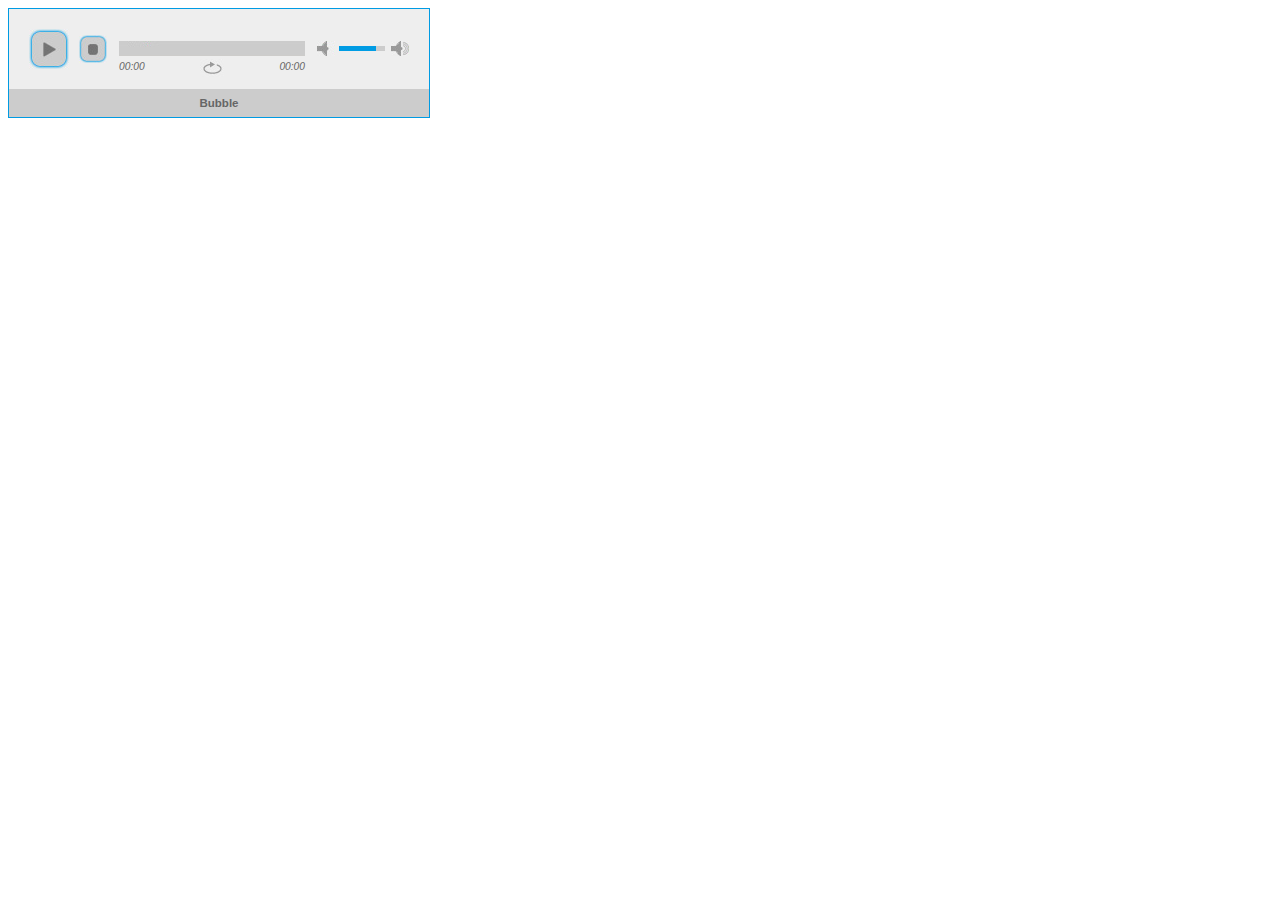
<file: jPlayer-2.9.2/examples/blue.monday/demo-01-android.html>
<!DOCTYPE html>
<html>
<head>
<meta charset="utf-8" />
<!-- Website Design By: www.happyworm.com -->
<title>Demo : jPlayer Android Fix</title>
<meta http-equiv="Content-Type" content="text/html; charset=iso-8859-1" />
<link href="../../dist/skin/blue.monday/css/jplayer.blue.monday.min.css" rel="stylesheet" type="text/css" />
<script type="text/javascript" src="../../lib/jquery.min.js"></script>
<script type="text/javascript" src="../../dist/jplayer/jquery.jplayer.min.js"></script>
<script type="text/javascript">
//<![CDATA[

// TMP For testing on standard browsers.
// $.jPlayer.platform.android = true;

var jPlayerAndroidFix = (function($) {
	var fix = function(id, media, options) {
		this.playFix = false;
		this.init(id, media, options);
	};
	fix.prototype = {
		init: function(id, media, options) {
			var self = this;

			// Store the params
			this.id = id;
			this.media = media;
			this.options = options;

			// Make a jQuery selector of the id, for use by the jPlayer instance.
			this.player = $(this.id);

			// Make the ready event to set the media to initiate.
			this.player.bind($.jPlayer.event.ready, function(event) {
				// Use this fix's setMedia() method.
				self.setMedia(self.media);
			});

			// Apply Android fixes
			if($.jPlayer.platform.android) {

				// Fix playing new media immediately after setMedia.
				this.player.bind($.jPlayer.event.progress, function(event) {
					if(self.playFixRequired) {
						self.playFixRequired = false;

						// Enable the contols again
						// self.player.jPlayer('option', 'cssSelectorAncestor', self.cssSelectorAncestor);

						// Play if required, otherwise it will wait for the normal GUI input.
						if(self.playFix) {
							self.playFix = false;
							$(this).jPlayer("play");
						}
					}
				});
				// Fix missing ended events.
				this.player.bind($.jPlayer.event.ended, function(event) {
					if(self.endedFix) {
						self.endedFix = false;
						setTimeout(function() {
							self.setMedia(self.media);
						},0);
						// what if it was looping?
					}
				});
				this.player.bind($.jPlayer.event.pause, function(event) {
					if(self.endedFix) {
						var remaining = event.jPlayer.status.duration - event.jPlayer.status.currentTime;
						if(event.jPlayer.status.currentTime === 0 || remaining < 1) {
							// Trigger the ended event from inside jplayer instance.
							setTimeout(function() {
								self.jPlayer._trigger($.jPlayer.event.ended);
							},0);
						}
					}
				});
			}

			// Instance jPlayer
			this.player.jPlayer(this.options);

			// Store a local copy of the jPlayer instance's object
			this.jPlayer = this.player.data('jPlayer');

			// Store the real cssSelectorAncestor being used.
			this.cssSelectorAncestor = this.player.jPlayer('option', 'cssSelectorAncestor');

			// Apply Android fixes
			this.resetAndroid();

			return this;
		},
		setMedia: function(media) {
			this.media = media;

			// Apply Android fixes
			this.resetAndroid();

			// Set the media
			this.player.jPlayer("setMedia", this.media);
			return this;
		},
		play: function() {
			// Apply Android fixes
			if($.jPlayer.platform.android && this.playFixRequired) {
				// Apply Android play fix, if it is required.
				this.playFix = true;
			} else {
				// Other browsers play it, as does Android if the fix is no longer required.
				this.player.jPlayer("play");
			}
		},
		resetAndroid: function() {
			// Apply Android fixes
			if($.jPlayer.platform.android) {
				this.playFix = false;
				this.playFixRequired = true;
				this.endedFix = true;
				// Disable the controls
				// this.player.jPlayer('option', 'cssSelectorAncestor', '#NeverFoundDisabled');
			}
		}
	};
	return fix;
})(jQuery);

$(document).ready(function() {

	var id = "#jquery_jplayer_1";

	var bubble = {
		title:"Bubble",
		mp3:"http://www.jplayer.org/audio/mp3/Miaow-07-Bubble.mp3",
		oga:"http://www.jplayer.org/audio/ogg/Miaow-07-Bubble.ogg"
	};
	var lismore = {
		title:"Lismore",
		mp3:"http://www.jplayer.org/audio/mp3/Miaow-04-Lismore.mp3",
		oga:"http://www.jplayer.org/audio/ogg/Miaow-04-Lismore.ogg"
	};

	var options = {
		swfPath: "../../dist/jplayer",
		supplied: "mp3,oga",
		wmode: "window",
		useStateClassSkin: true,
		autoBlur: false,
		smoothPlayBar: true,
		keyEnabled: true,
		remainingDuration: true,
		toggleDuration: true
	};

	var myAndroidFix = new jPlayerAndroidFix(id, bubble, options);

	$('#setMedia-Bubble').click(function() {
		myAndroidFix.setMedia(bubble);
	});
	$('#setMedia-Bubble-play').click(function() {
		myAndroidFix.setMedia(bubble).play();
	});

	$('#setMedia-Lismore').click(function() {
		myAndroidFix.setMedia(lismore);
	});
	$('#setMedia-Lismore-play').click(function() {
		myAndroidFix.setMedia(lismore).play();
	});

});
//]]>
</script>
</head>
<body>
<div id="jquery_jplayer_1" class="jp-jplayer"></div>
<div id="jp_container_1" class="jp-audio" role="application" aria-label="media player">
	<div class="jp-type-single">
		<div class="jp-gui jp-interface">
			<div class="jp-controls">
				<button class="jp-play" role="button" tabindex="0">play</button>
				<button class="jp-stop" role="button" tabindex="0">stop</button>
			</div>
			<div class="jp-progress">
				<div class="jp-seek-bar">
					<div class="jp-play-bar"></div>
				</div>
			</div>
			<div class="jp-volume-controls">
				<button class="jp-mute" role="button" tabindex="0">mute</button>
				<button class="jp-volume-max" role="button" tabindex="0">max volume</button>
				<div class="jp-volume-bar">
					<div class="jp-volume-bar-value"></div>
				</div>
			</div>
			<div class="jp-time-holder">
				<div class="jp-current-time" role="timer" aria-label="time">&nbsp;</div>
				<div class="jp-duration" role="timer" aria-label="duration">&nbsp;</div>
				<div class="jp-toggles">
					<button class="jp-repeat" role="button" tabindex="0">repeat</button>
				</div>
			</div>
		</div>
		<div class="jp-details">
			<div class="jp-title" aria-label="title">&nbsp;</div>
		</div>
		<div class="jp-no-solution">
			<span>Update Required</span>
			To play the media you will need to either update your browser to a recent version or update your <a href="http://get.adobe.com/flashplayer/" target="_blank">Flash plugin</a>.
		</div>
	</div>
</div>
</body>

</html>
</file>
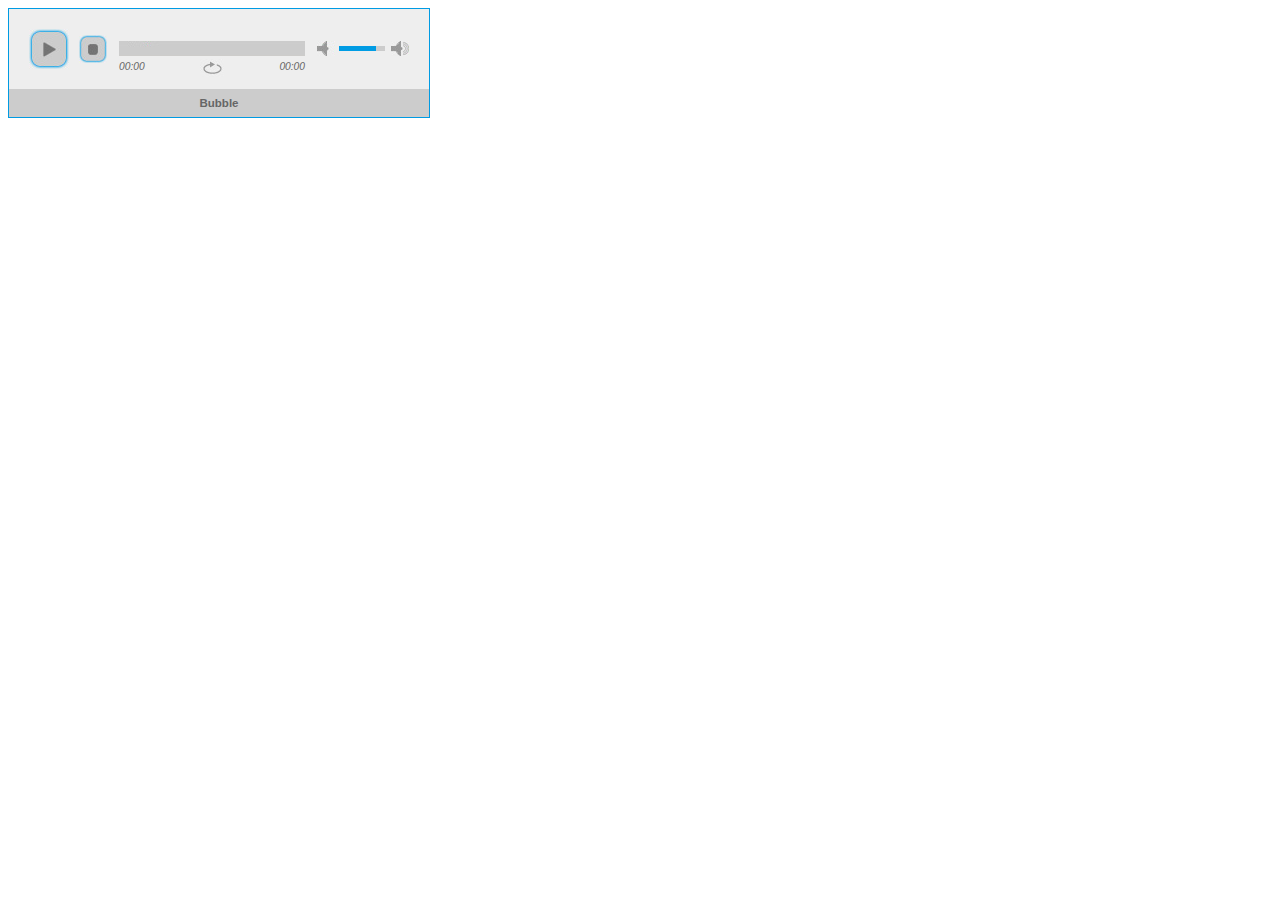
<file: jPlayer-2.9.2/examples/blue.monday/demo-01-solution-flash-html.html>
<!DOCTYPE html>
<html>
<head>
<meta charset="utf-8" />
<!-- Website Design By: www.happyworm.com -->
<title>Demo : jPlayer as an audio player</title>
<meta http-equiv="Content-Type" content="text/html; charset=iso-8859-1" />
<link href="../../dist/skin/blue.monday/css/jplayer.blue.monday.min.css" rel="stylesheet" type="text/css" />
<script type="text/javascript" src="../../lib/jquery.min.js"></script>
<script type="text/javascript" src="../../dist/jplayer/jquery.jplayer.min.js"></script>
<script type="text/javascript">
//<![CDATA[
$(document).ready(function(){

	$("#jquery_jplayer_1").jPlayer({
		ready: function () {
			$(this).jPlayer("setMedia", {
				title: "Bubble",
				m4a: "http://jplayer.org/audio/m4a/Miaow-07-Bubble.m4a",
				oga: "http://jplayer.org/audio/ogg/Miaow-07-Bubble.ogg"
			});
		},
		swfPath: "../../dist/jplayer",
		solution: "flash, html",
		supplied: "m4a, oga",
		wmode: "window",
		useStateClassSkin: true,
		autoBlur: false,
		smoothPlayBar: true,
		keyEnabled: true,
		remainingDuration: true,
		toggleDuration: true
	});
});
//]]>
</script>
</head>
<body>
<div id="jquery_jplayer_1" class="jp-jplayer"></div>
<div id="jp_container_1" class="jp-audio" role="application" aria-label="media player">
	<div class="jp-type-single">
		<div class="jp-gui jp-interface">
			<div class="jp-controls">
				<button class="jp-play" role="button" tabindex="0">play</button>
				<button class="jp-stop" role="button" tabindex="0">stop</button>
			</div>
			<div class="jp-progress">
				<div class="jp-seek-bar">
					<div class="jp-play-bar"></div>
				</div>
			</div>
			<div class="jp-volume-controls">
				<button class="jp-mute" role="button" tabindex="0">mute</button>
				<button class="jp-volume-max" role="button" tabindex="0">max volume</button>
				<div class="jp-volume-bar">
					<div class="jp-volume-bar-value"></div>
				</div>
			</div>
			<div class="jp-time-holder">
				<div class="jp-current-time" role="timer" aria-label="time">&nbsp;</div>
				<div class="jp-duration" role="timer" aria-label="duration">&nbsp;</div>
				<div class="jp-toggles">
					<button class="jp-repeat" role="button" tabindex="0">repeat</button>
				</div>
			</div>
		</div>
		<div class="jp-details">
			<div class="jp-title" aria-label="title">&nbsp;</div>
		</div>
		<div class="jp-no-solution">
			<span>Update Required</span>
			To play the media you will need to either update your browser to a recent version or update your <a href="http://get.adobe.com/flashplayer/" target="_blank">Flash plugin</a>.
		</div>
	</div>
</div>
</body>

</html>
</file>
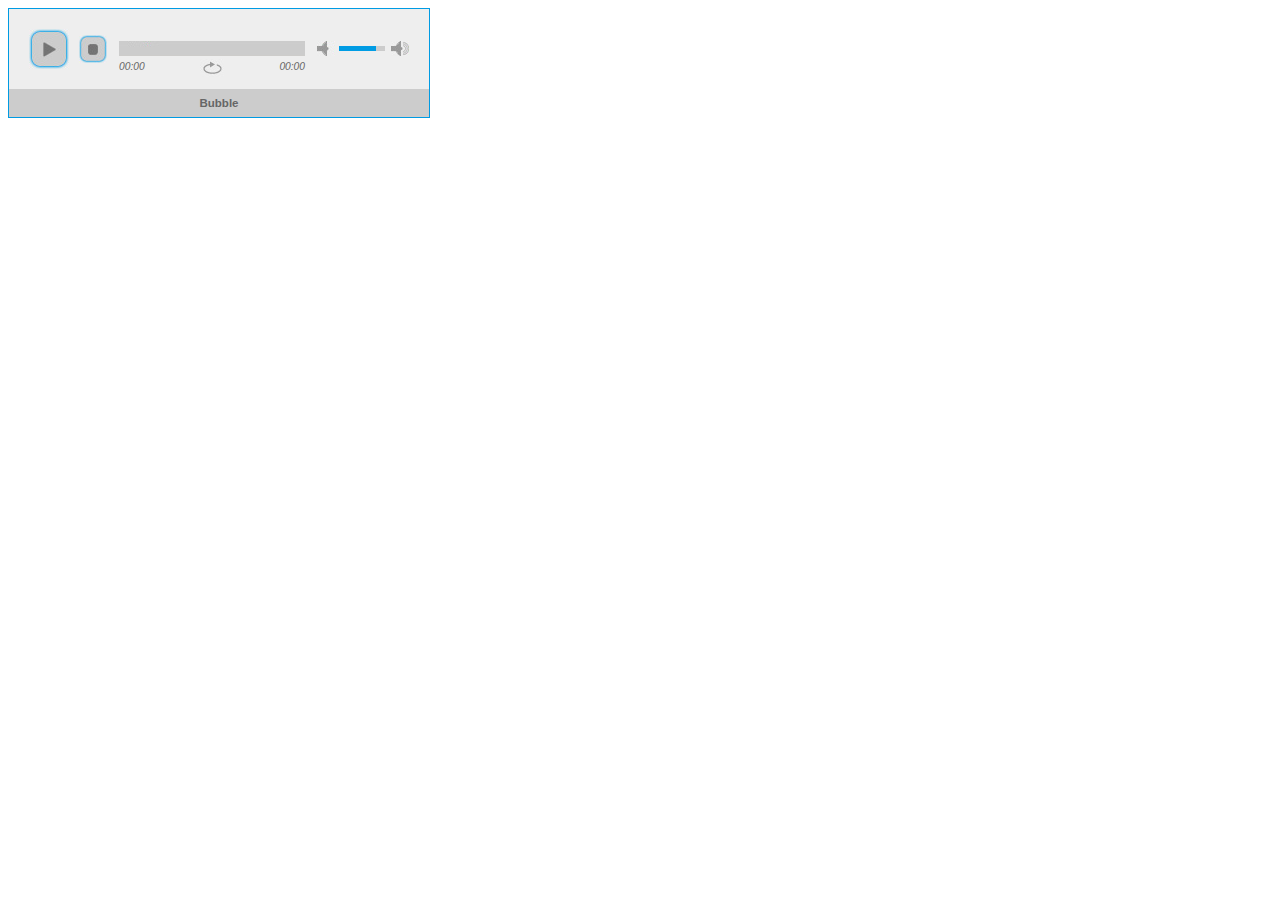
<file: jPlayer-2.9.2/examples/blue.monday/demo-01-supplied-mp3.html>
<!DOCTYPE html>
<html>
<head>
<meta charset="utf-8" />
<!-- Website Design By: www.happyworm.com -->
<title>Demo : jPlayer as an audio player</title>
<meta http-equiv="Content-Type" content="text/html; charset=iso-8859-1" />
<link href="../../dist/skin/blue.monday/css/jplayer.blue.monday.min.css" rel="stylesheet" type="text/css" />
<script type="text/javascript" src="../../lib/jquery.min.js"></script>
<script type="text/javascript" src="../../dist/jplayer/jquery.jplayer.min.js"></script>
<script type="text/javascript">
//<![CDATA[
$(document).ready(function(){

	$("#jquery_jplayer_1").jPlayer({
		ready: function () {
			$(this).jPlayer("setMedia", {
				title: "Bubble",
				mp3: "http://jplayer.org/audio/mp3/Miaow-07-Bubble.mp3"
			});
		},
		swfPath: "../../dist/jplayer",
		supplied: "mp3",
		wmode: "window",
		useStateClassSkin: true,
		autoBlur: false,
		smoothPlayBar: true,
		keyEnabled: true,
		remainingDuration: true,
		toggleDuration: true
	});
});
//]]>
</script>
</head>
<body>
<div id="jquery_jplayer_1" class="jp-jplayer"></div>
<div id="jp_container_1" class="jp-audio" role="application" aria-label="media player">
	<div class="jp-type-single">
		<div class="jp-gui jp-interface">
			<div class="jp-controls">
				<button class="jp-play" role="button" tabindex="0">play</button>
				<button class="jp-stop" role="button" tabindex="0">stop</button>
			</div>
			<div class="jp-progress">
				<div class="jp-seek-bar">
					<div class="jp-play-bar"></div>
				</div>
			</div>
			<div class="jp-volume-controls">
				<button class="jp-mute" role="button" tabindex="0">mute</button>
				<button class="jp-volume-max" role="button" tabindex="0">max volume</button>
				<div class="jp-volume-bar">
					<div class="jp-volume-bar-value"></div>
				</div>
			</div>
			<div class="jp-time-holder">
				<div class="jp-current-time" role="timer" aria-label="time">&nbsp;</div>
				<div class="jp-duration" role="timer" aria-label="duration">&nbsp;</div>
				<div class="jp-toggles">
					<button class="jp-repeat" role="button" tabindex="0">repeat</button>
				</div>
			</div>
		</div>
		<div class="jp-details">
			<div class="jp-title" aria-label="title">&nbsp;</div>
		</div>
		<div class="jp-no-solution">
			<span>Update Required</span>
			To play the media you will need to either update your browser to a recent version or update your <a href="http://get.adobe.com/flashplayer/" target="_blank">Flash plugin</a>.
		</div>
	</div>
</div>
</body>

</html>
</file>
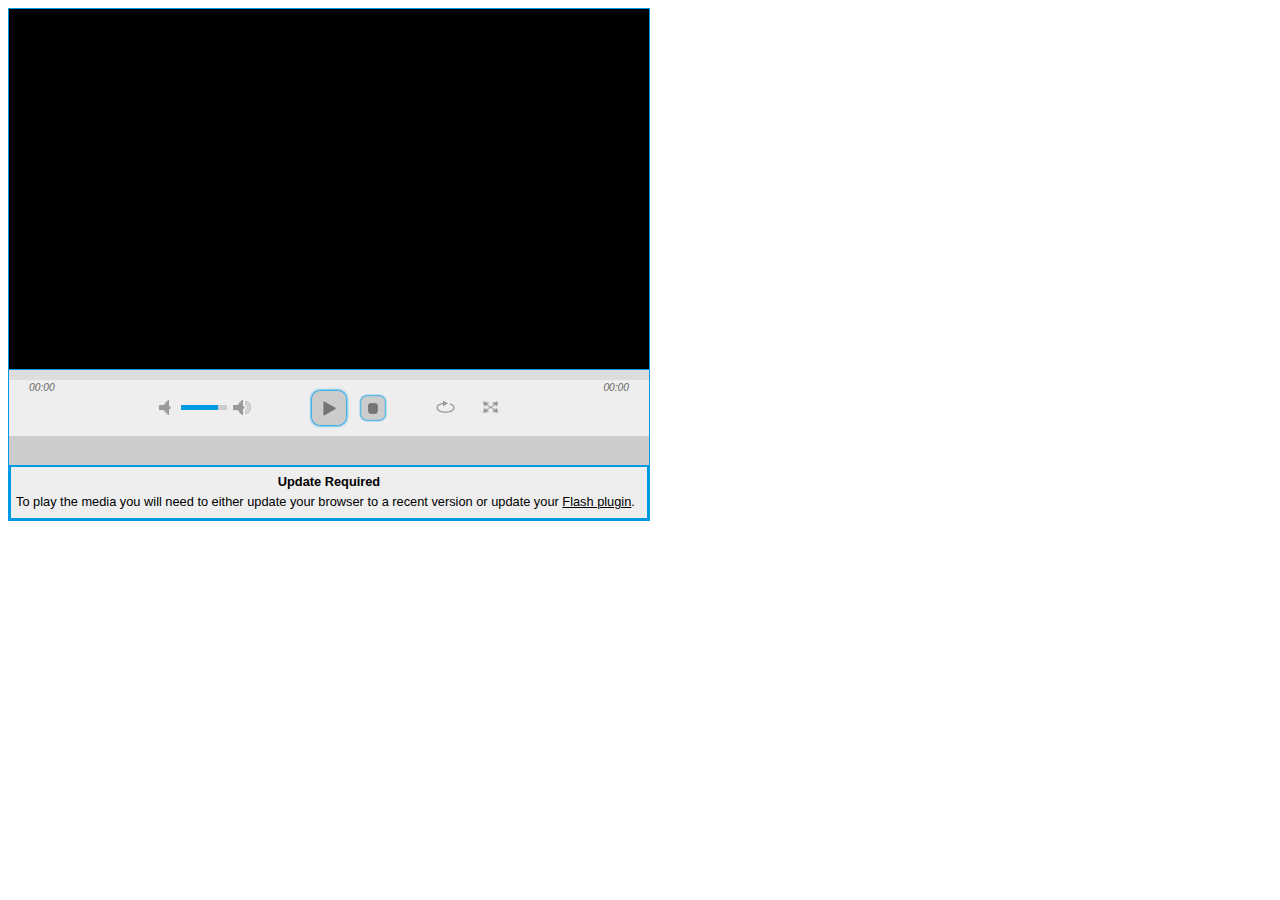
<file: jPlayer-2.9.2/examples/blue.monday/demo-01-video-supplied-rtmpv.html>
<!DOCTYPE html>
<html>
<head>
<meta charset="utf-8" />
<!-- Website Design By: www.happyworm.com -->
<title>Demo : jPlayer as a video player</title>
<meta http-equiv="Content-Type" content="text/html; charset=iso-8859-1" />
<link href="../../dist/skin/blue.monday/css/jplayer.blue.monday.min.css" rel="stylesheet" type="text/css" />
<script type="text/javascript" src="../../lib/jquery.min.js"></script>
<script type="text/javascript" src="../../dist/jplayer/jquery.jplayer.min.js"></script>
<script type="text/javascript">
//<![CDATA[
$(document).ready(function(){

	$("#jquery_jplayer_1").jPlayer({
		ready: function () {
			$(this).jPlayer("setMedia", {
				title: "Space Alone - Ilias Sounas",
				rtmpv: "rtmp://cp67126.edgefcs.net/ondemand/mp4:mediapm/ovp/content/test/video/spacealonehd_sounas_640_300.mp4",
				poster: "http://www.jplayer.org/video/poster/space_alone.jpg"
			});
		},
		swfPath: "../../dist/jplayer",
		supplied: "rtmpv",
		size: {
			width: "640px",
			height: "360px",
			cssClass: "jp-video-360p"
		},
		useStateClassSkin: true,
		autoBlur: false,
		smoothPlayBar: true,
		keyEnabled: true,
		remainingDuration: true,
		toggleDuration: true
	});
});
//]]>
</script>
</head>
<body>
<div id="jp_container_1" class="jp-video jp-video-360p" role="application" aria-label="media player">
	<div class="jp-type-single">
		<div id="jquery_jplayer_1" class="jp-jplayer"></div>
		<div class="jp-gui">
			<div class="jp-video-play">
				<button class="jp-video-play-icon" role="button" tabindex="0">play</button>
			</div>
			<div class="jp-interface">
				<div class="jp-progress">
					<div class="jp-seek-bar">
						<div class="jp-play-bar"></div>
					</div>
				</div>
				<div class="jp-current-time" role="timer" aria-label="time">&nbsp;</div>
				<div class="jp-duration" role="timer" aria-label="duration">&nbsp;</div>
				<div class="jp-controls-holder">
					<div class="jp-controls">
						<button class="jp-play" role="button" tabindex="0">play</button>
						<button class="jp-stop" role="button" tabindex="0">stop</button>
					</div>
					<div class="jp-volume-controls">
						<button class="jp-mute" role="button" tabindex="0">mute</button>
						<button class="jp-volume-max" role="button" tabindex="0">max volume</button>
						<div class="jp-volume-bar">
							<div class="jp-volume-bar-value"></div>
						</div>
					</div>
					<div class="jp-toggles">
						<button class="jp-repeat" role="button" tabindex="0">repeat</button>
						<button class="jp-full-screen" role="button" tabindex="0">full screen</button>
					</div>
				</div>
				<div class="jp-details">
					<div class="jp-title" aria-label="title">&nbsp;</div>
				</div>
			</div>
		</div>
		<div class="jp-no-solution">
			<span>Update Required</span>
			To play the media you will need to either update your browser to a recent version or update your <a href="http://get.adobe.com/flashplayer/" target="_blank">Flash plugin</a>.
		</div>
	</div>
</div>
</body>

</html>
</file>
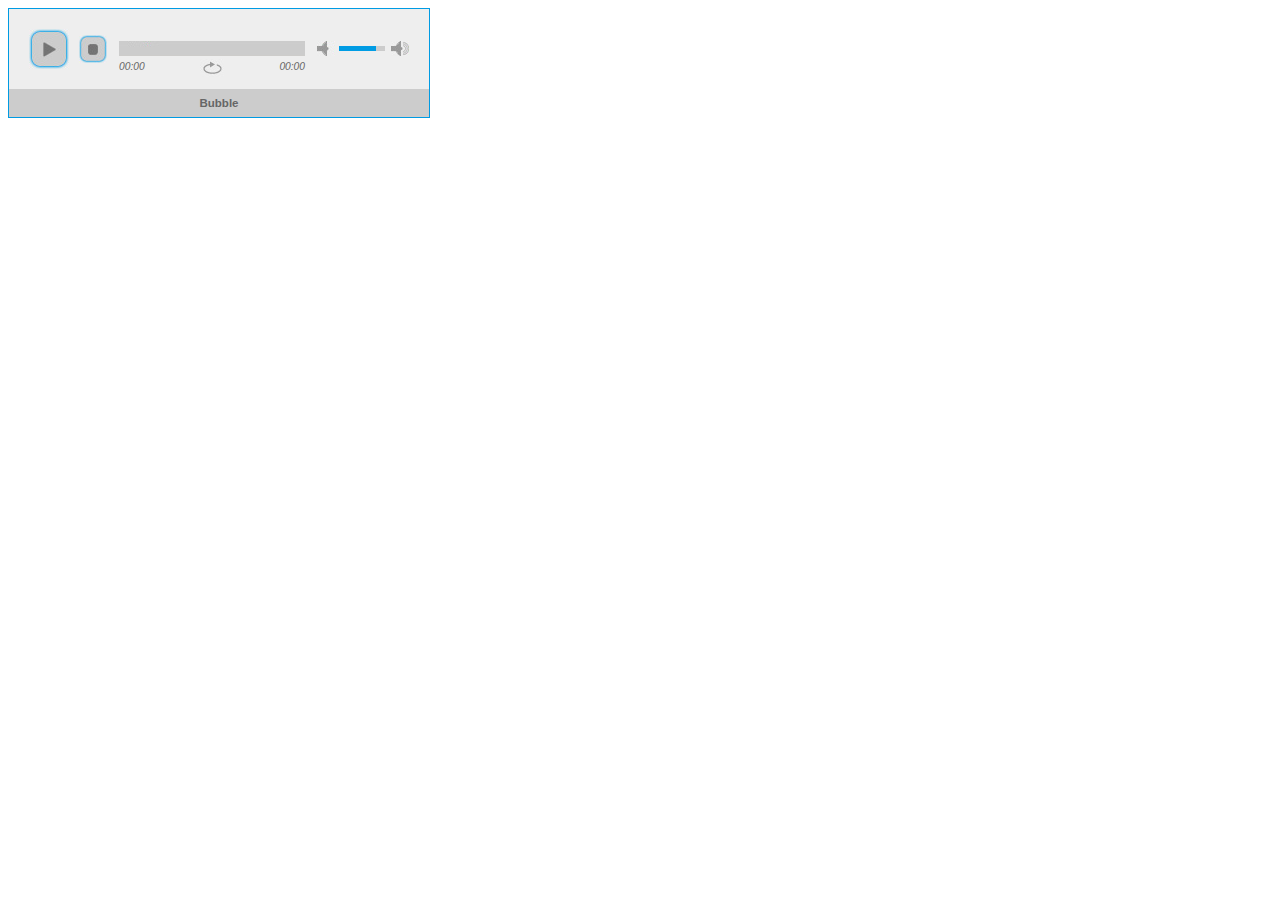
<file: jPlayer-2.9.2/examples/blue.monday/demo-01.html>
<!DOCTYPE html>
<html>
<head>
<meta charset="utf-8" />
<!-- Website Design By: www.happyworm.com -->
<title>Demo : jPlayer as an audio player</title>
<meta http-equiv="Content-Type" content="text/html; charset=iso-8859-1" />
<link href="../../dist/skin/blue.monday/css/jplayer.blue.monday.min.css" rel="stylesheet" type="text/css" />
<script type="text/javascript" src="../../lib/jquery.min.js"></script>
<script type="text/javascript" src="../../dist/jplayer/jquery.jplayer.min.js"></script>
<script type="text/javascript">
//<![CDATA[
$(document).ready(function(){

	$("#jquery_jplayer_1").jPlayer({
		ready: function (event) {
			$(this).jPlayer("setMedia", {
				title: "Bubble",
				m4a: "http://jplayer.org/audio/m4a/Miaow-07-Bubble.m4a",
				oga: "http://jplayer.org/audio/ogg/Miaow-07-Bubble.ogg"
			});
		},
		swfPath: "../../dist/jplayer",
		supplied: "m4a, oga",
		wmode: "window",
		useStateClassSkin: true,
		autoBlur: false,
		smoothPlayBar: true,
		keyEnabled: true,
		remainingDuration: true,
		toggleDuration: true
	});
});
//]]>
</script>
</head>
<body>
<div id="jquery_jplayer_1" class="jp-jplayer"></div>
<div id="jp_container_1" class="jp-audio" role="application" aria-label="media player">
	<div class="jp-type-single">
		<div class="jp-gui jp-interface">
			<div class="jp-controls">
				<button class="jp-play" role="button" tabindex="0">play</button>
				<button class="jp-stop" role="button" tabindex="0">stop</button>
			</div>
			<div class="jp-progress">
				<div class="jp-seek-bar">
					<div class="jp-play-bar"></div>
				</div>
			</div>
			<div class="jp-volume-controls">
				<button class="jp-mute" role="button" tabindex="0">mute</button>
				<button class="jp-volume-max" role="button" tabindex="0">max volume</button>
				<div class="jp-volume-bar">
					<div class="jp-volume-bar-value"></div>
				</div>
			</div>
			<div class="jp-time-holder">
				<div class="jp-current-time" role="timer" aria-label="time">&nbsp;</div>
				<div class="jp-duration" role="timer" aria-label="duration">&nbsp;</div>
				<div class="jp-toggles">
					<button class="jp-repeat" role="button" tabindex="0">repeat</button>
				</div>
			</div>
		</div>
		<div class="jp-details">
			<div class="jp-title" aria-label="title">&nbsp;</div>
		</div>
		<div class="jp-no-solution">
			<span>Update Required</span>
			To play the media you will need to either update your browser to a recent version or update your <a href="http://get.adobe.com/flashplayer/" target="_blank">Flash plugin</a>.
		</div>
	</div>
</div>
</body>

</html>
</file>
<file: jPlayer-2.9.2/dist/skin/blue.monday/css/jplayer.blue.monday.min.css>
/*! Blue Monday Skin for jPlayer 2.9.2 ~ (c) 2009-2014 Happyworm Ltd ~ MIT License */.jp-audio :focus,.jp-audio-stream :focus,.jp-video :focus{outline:0}.jp-audio button::-moz-focus-inner,.jp-audio-stream button::-moz-focus-inner,.jp-video button::-moz-focus-inner{border:0}.jp-audio,.jp-audio-stream,.jp-video{font-size:16px;font-family:Verdana,Arial,sans-serif;line-height:1.6;color:#666;border:1px solid #009be3;background-color:#eee}.jp-audio{width:420px}.jp-audio-stream{width:182px}.jp-video-270p{width:480px}.jp-video-360p{width:640px}.jp-video-full{width:480px;height:270px;position:static!important;position:relative}.jp-video-full div div{z-index:1000}.jp-video-full .jp-jplayer{top:0;left:0;position:fixed!important;position:relative;overflow:hidden}.jp-video-full .jp-gui{position:fixed!important;position:static;top:0;left:0;width:100%;height:100%;z-index:1001}.jp-video-full .jp-interface{position:absolute!important;position:relative;bottom:0;left:0}.jp-interface{position:relative;background-color:#eee;width:100%}.jp-audio .jp-interface,.jp-audio-stream .jp-interface{height:80px}.jp-video .jp-interface{border-top:1px solid #009be3}.jp-controls-holder{clear:both;width:440px;margin:0 auto;position:relative;overflow:hidden;top:-8px}.jp-interface .jp-controls{margin:0;padding:0;overflow:hidden}.jp-audio .jp-controls{width:380px;padding:20px 20px 0}.jp-audio-stream .jp-controls{position:absolute;top:20px;left:20px;width:142px}.jp-video .jp-type-single .jp-controls{width:78px;margin-left:200px}.jp-video .jp-type-playlist .jp-controls{width:134px;margin-left:172px}.jp-video .jp-controls{float:left}.jp-controls button{display:block;float:left;overflow:hidden;text-indent:-9999px;border:none;cursor:pointer}.jp-play{width:40px;height:40px;background:url(../image/jplayer.blue.monday.jpg) no-repeat}.jp-play:focus{background:url(../image/jplayer.blue.monday.jpg) -41px 0 no-repeat}.jp-state-playing .jp-play{background:url(../image/jplayer.blue.monday.jpg) 0 -42px no-repeat}.jp-state-playing .jp-play:focus{background:url(../image/jplayer.blue.monday.jpg) -41px -42px no-repeat}.jp-next,.jp-previous,.jp-stop{width:28px;height:28px;margin-top:6px}.jp-stop{background:url(../image/jplayer.blue.monday.jpg) 0 -83px no-repeat;margin-left:10px}.jp-stop:focus{background:url(../image/jplayer.blue.monday.jpg) -29px -83px no-repeat}.jp-previous{background:url(../image/jplayer.blue.monday.jpg) 0 -112px no-repeat}.jp-previous:focus{background:url(../image/jplayer.blue.monday.jpg) -29px -112px no-repeat}.jp-next{background:url(../image/jplayer.blue.monday.jpg) 0 -141px no-repeat}.jp-next:focus{background:url(../image/jplayer.blue.monday.jpg) -29px -141px no-repeat}.jp-progress{overflow:hidden;background-color:#ddd}.jp-audio .jp-progress{position:absolute;top:32px;height:15px}.jp-audio .jp-type-single .jp-progress{left:110px;width:186px}.jp-audio .jp-type-playlist .jp-progress{left:166px;width:130px}.jp-video .jp-progress{top:0;left:0;width:100%;height:10px}.jp-seek-bar{background:url(../image/jplayer.blue.monday.jpg) 0 -202px repeat-x;width:0;height:100%;cursor:pointer}.jp-play-bar{background:url(../image/jplayer.blue.monday.jpg) 0 -218px repeat-x;width:0;height:100%}.jp-seeking-bg{background:url(../image/jplayer.blue.monday.seeking.gif)}.jp-state-no-volume .jp-volume-controls{display:none}.jp-volume-controls{position:absolute;top:32px;left:308px;width:200px}.jp-audio-stream .jp-volume-controls{left:70px}.jp-video .jp-volume-controls{top:12px;left:50px}.jp-volume-controls button{display:block;position:absolute;overflow:hidden;text-indent:-9999px;border:none;cursor:pointer}.jp-mute,.jp-volume-max{width:18px;height:15px}.jp-volume-max{left:74px}.jp-mute{background:url(../image/jplayer.blue.monday.jpg) 0 -170px no-repeat}.jp-mute:focus{background:url(../image/jplayer.blue.monday.jpg) -19px -170px no-repeat}.jp-state-muted .jp-mute{background:url(../image/jplayer.blue.monday.jpg) -60px -170px no-repeat}.jp-state-muted .jp-mute:focus{background:url(../image/jplayer.blue.monday.jpg) -79px -170px no-repeat}.jp-volume-max{background:url(../image/jplayer.blue.monday.jpg) 0 -186px no-repeat}.jp-volume-max:focus{background:url(../image/jplayer.blue.monday.jpg) -19px -186px no-repeat}.jp-volume-bar{position:absolute;overflow:hidden;background:url(../image/jplayer.blue.monday.jpg) 0 -250px repeat-x;top:5px;left:22px;width:46px;height:5px;cursor:pointer}.jp-volume-bar-value{background:url(../image/jplayer.blue.monday.jpg) 0 -256px repeat-x;width:0;height:5px}.jp-audio .jp-time-holder{position:absolute;top:50px}.jp-audio .jp-type-single .jp-time-holder{left:110px;width:186px}.jp-audio .jp-type-playlist .jp-time-holder{left:166px;width:130px}.jp-current-time,.jp-duration{width:60px;font-size:.64em;font-style:oblique}.jp-current-time{float:left;display:inline;cursor:default}.jp-duration{float:right;display:inline;text-align:right;cursor:pointer}.jp-video .jp-current-time{margin-left:20px}.jp-video .jp-duration{margin-right:20px}.jp-details{font-weight:700;text-align:center;cursor:default}.jp-details,.jp-playlist{width:100%;background-color:#ccc;border-top:1px solid #009be3}.jp-type-playlist .jp-details,.jp-type-single .jp-details{border-top:none}.jp-details .jp-title{margin:0;padding:5px 20px;font-size:.72em;font-weight:700}.jp-playlist ul{list-style-type:none;margin:0;padding:0 20px;font-size:.72em}.jp-playlist li{padding:5px 0 4px 20px;border-bottom:1px solid #eee}.jp-playlist li div{display:inline}div.jp-type-playlist div.jp-playlist li:last-child{padding:5px 0 5px 20px;border-bottom:none}div.jp-type-playlist div.jp-playlist li.jp-playlist-current{list-style-type:square;list-style-position:inside;padding-left:7px}div.jp-type-playlist div.jp-playlist a{color:#333;text-decoration:none}div.jp-type-playlist div.jp-playlist a.jp-playlist-current,div.jp-type-playlist div.jp-playlist a:hover{color:#0d88c1}div.jp-type-playlist div.jp-playlist a.jp-playlist-item-remove{float:right;display:inline;text-align:right;margin-right:10px;font-weight:700;color:#666}div.jp-type-playlist div.jp-playlist a.jp-playlist-item-remove:hover{color:#0d88c1}div.jp-type-playlist div.jp-playlist span.jp-free-media{float:right;display:inline;text-align:right;margin-right:10px}div.jp-type-playlist div.jp-playlist span.jp-free-media a{color:#666}div.jp-type-playlist div.jp-playlist span.jp-free-media a:hover{color:#0d88c1}span.jp-artist{font-size:.8em;color:#666}.jp-video-play{width:100%;overflow:hidden;cursor:pointer;background-color:transparent}.jp-video-270p .jp-video-play{margin-top:-270px;height:270px}.jp-video-360p .jp-video-play{margin-top:-360px;height:360px}.jp-video-full .jp-video-play{height:100%}.jp-video-play-icon{position:relative;display:block;width:112px;height:100px;margin-left:-56px;margin-top:-50px;left:50%;top:50%;background:url(../image/jplayer.blue.monday.video.play.png) no-repeat;text-indent:-9999px;border:none;cursor:pointer}.jp-video-play-icon:focus{background:url(../image/jplayer.blue.monday.video.play.png) 0 -100px no-repeat}.jp-jplayer,.jp-jplayer audio{width:0;height:0}.jp-jplayer{background-color:#000}.jp-toggles{padding:0;margin:0 auto;overflow:hidden}.jp-audio .jp-type-single .jp-toggles{width:25px}.jp-audio .jp-type-playlist .jp-toggles{width:55px;margin:0;position:absolute;left:325px;top:50px}.jp-video .jp-toggles{position:absolute;right:16px;margin:10px 0 0;width:100px}.jp-toggles button{display:block;float:left;width:25px;height:18px;text-indent:-9999px;line-height:100%;border:none;cursor:pointer}.jp-full-screen{background:url(../image/jplayer.blue.monday.jpg) 0 -310px no-repeat;margin-left:20px}.jp-full-screen:focus{background:url(../image/jplayer.blue.monday.jpg) -30px -310px no-repeat}.jp-state-full-screen .jp-full-screen{background:url(../image/jplayer.blue.monday.jpg) -60px -310px no-repeat}.jp-state-full-screen .jp-full-screen:focus{background:url(../image/jplayer.blue.monday.jpg) -90px -310px no-repeat}.jp-repeat{background:url(../image/jplayer.blue.monday.jpg) 0 -290px no-repeat}.jp-repeat:focus{background:url(../image/jplayer.blue.monday.jpg) -30px -290px no-repeat}.jp-state-looped .jp-repeat{background:url(../image/jplayer.blue.monday.jpg) -60px -290px no-repeat}.jp-state-looped .jp-repeat:focus{background:url(../image/jplayer.blue.monday.jpg) -90px -290px no-repeat}.jp-shuffle{background:url(../image/jplayer.blue.monday.jpg) 0 -270px no-repeat;margin-left:5px}.jp-shuffle:focus{background:url(../image/jplayer.blue.monday.jpg) -30px -270px no-repeat}.jp-state-shuffled .jp-shuffle{background:url(../image/jplayer.blue.monday.jpg) -60px -270px no-repeat}.jp-state-shuffled .jp-shuffle:focus{background:url(../image/jplayer.blue.monday.jpg) -90px -270px no-repeat}.jp-no-solution{padding:5px;font-size:.8em;background-color:#eee;border:2px solid #009be3;color:#000;display:none}.jp-no-solution a{color:#000}.jp-no-solution span{font-size:1em;display:block;text-align:center;font-weight:700}
</file>
